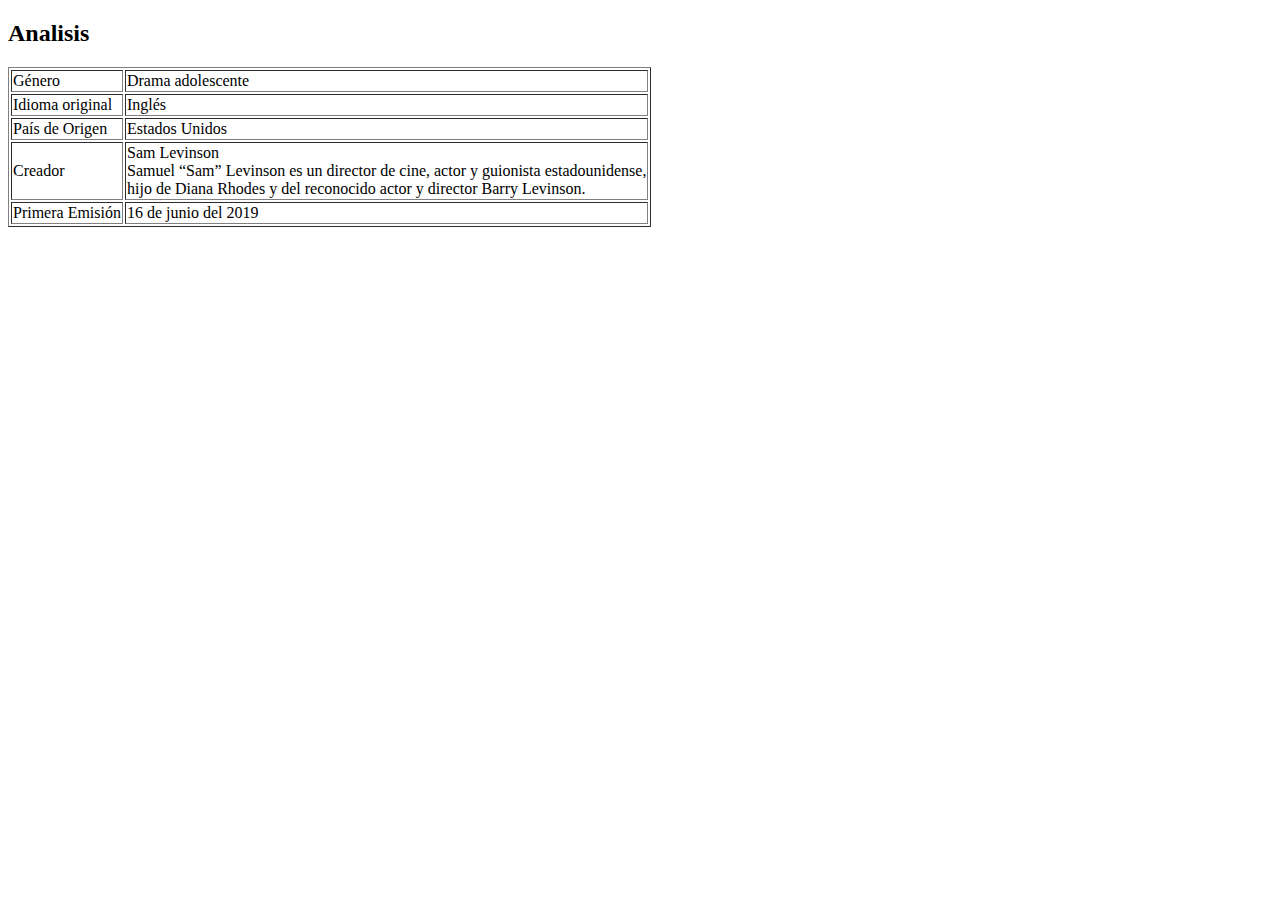
<file: Analisis.html>
<!DOCTYPE html>
<html>
    <head>
        <meta charset="UTF-8">
        <meta http-equiv="X-UA-Compatible" content="IE=edge">
        <meta name="viewport" content="width=device-width, initial-scale=1.0">
        <title>Euphoria</title>
        <link rel="stylesheet" href="https://cdnjs.cloudflare.com/ajax/libs/font-awesome/6.0.0/css/all.min.css">
        <link href="https://fonts.googleapis.com/css2?family=Oswald:wght@300&display=swap" rel="stylesheet">
    </head>
    <body>
        <h2>Analisis</h2>
        <table border="1">
            <tr>
                <td>Género</td>
                <td>Drama adolescente</td>
            </tr> 
            <tr>   
                <td>Idioma original</td>
                <td>Inglés</td>
            </tr>
            <tr>   
                <td>País de Origen</td>
                <td>Estados Unidos</td>
            </tr>   
            <tr>
                <td>Creador</td>
                <td>Sam Levinson</br>
                    Samuel “Sam” Levinson es un director de cine, actor y guionista estadounidense,</br> 
                    hijo de Diana Rhodes y del reconocido actor y director Barry Levinson.
                </td>
            </tr>    
                <td>Primera Emisión</td>
                <td>16 de junio del 2019</td>
            </tr>
            </table>

    </body>
</html>
</file>
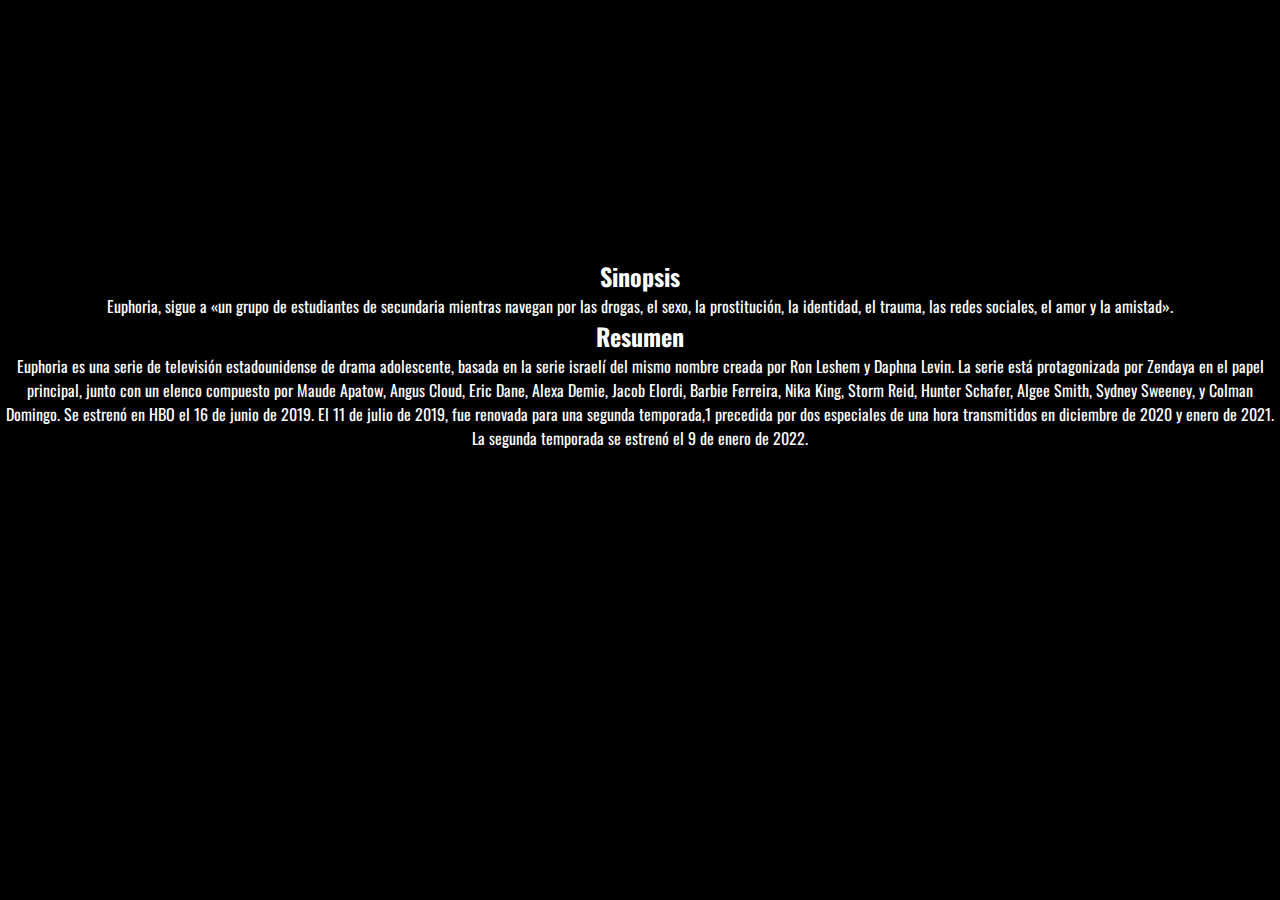
<file: Descripcion.html>
<!DOCTYPE html>
<html>
    <head>
        <meta charset="UTF-8">
        <meta http-equiv="X-UA-Compatible" content="IE=edge">
        <meta name="viewport" content="width=device-width, initial-scale=1.0">
        <title>Resumen</title>
        <link rel="stylesheet" href="style.css">
        <link rel="stylesheet" href="https://cdnjs.cloudflare.com/ajax/libs/font-awesome/6.0.0/css/all.min.css">
        <link href="https://fonts.googleapis.com/css2?family=Oswald:wght@300&display=swap" rel="stylesheet">
    </head>
    <body>
        <header class="banana">
        <img style="padding-left: 37%;" width="400" alt="imagen" src="imgenes/euphoria 4.jpg">
        <h2>Sinopsis</h2>
        <p>
            Euphoria, sigue a «un grupo de estudiantes de secundaria mientras navegan por las drogas, el sexo, la prostitución, la identidad, el trauma, las redes sociales, el amor y la amistad».
        </p>
        <h2>Resumen</h2>
        <p>
            Euphoria es una serie de televisión estadounidense de drama adolescente, basada en la serie israelí del mismo nombre creada por Ron Leshem y Daphna Levin.
             La serie está protagonizada por Zendaya en el papel principal, junto con un elenco compuesto por Maude Apatow, Angus Cloud, Eric Dane, Alexa Demie, Jacob Elordi, Barbie Ferreira, Nika King, Storm Reid, Hunter Schafer, Algee Smith, Sydney Sweeney, y Colman Domingo. 
             Se estrenó en HBO el 16 de junio de 2019. El 11 de julio de 2019, fue renovada para una segunda temporada,1​ precedida por dos especiales de una hora transmitidos en diciembre de 2020 y enero de 2021. La segunda temporada se estrenó el 9 de enero de 2022.
        </p>
        </header>
    </body>    
</html>
</file>
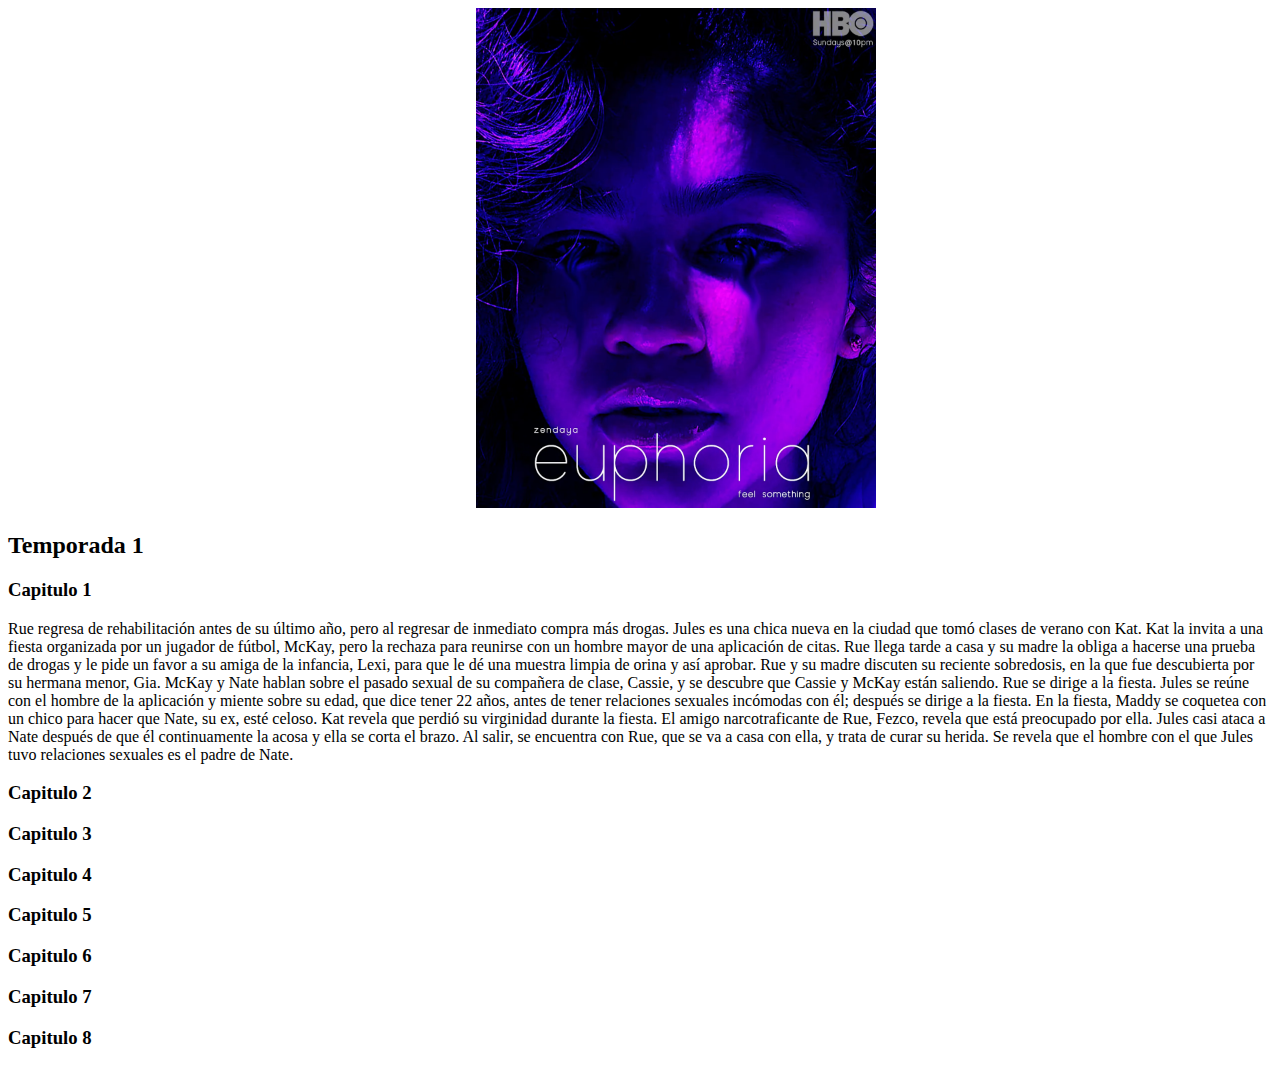
<file: Temporada 1.html>
<!DOCTYPE html>
<html>
    <head>
        <meta charset="UTF-8">
        <meta http-equiv="X-UA-Compatible" content="IE=edge">
        <meta name="viewport" content="width=device-width, initial-scale=1.0">
        <title>Euphoria</title>
        <link rel="stylesheet" href="https://cdnjs.cloudflare.com/ajax/libs/font-awesome/6.0.0/css/all.min.css">
        <link href="https://fonts.googleapis.com/css2?family=Oswald:wght@300&display=swap" rel="stylesheet">
    </head>
    <body>
        
        <img style="padding-left: 37%;" width="400" alt="imagen" src="imgenes/euphoria 3">
        <h2>Temporada 1</h2>
        <h3>Capitulo 1</h3>
        <p>
        Rue regresa de rehabilitación antes de su último año, pero al regresar de inmediato compra más drogas. Jules es una chica nueva en la ciudad que tomó clases de verano con Kat. Kat la invita a una fiesta organizada por un jugador de fútbol, McKay, pero la rechaza para reunirse con un hombre mayor de una aplicación de citas. Rue llega tarde a casa y su madre la obliga a hacerse una prueba de drogas y le pide un favor a su amiga de la infancia, Lexi, para que le dé una muestra limpia de orina y así aprobar. Rue y su madre discuten su reciente sobredosis, en la que fue descubierta por su hermana menor, Gia. McKay y Nate hablan sobre el pasado sexual de su compañera de clase, Cassie, y se descubre que Cassie y McKay están saliendo. Rue se dirige a la fiesta.
        Jules se reúne con el hombre de la aplicación y miente sobre su edad, que dice tener 22 años, antes de tener relaciones sexuales incómodas con él; después se dirige a la fiesta. En la fiesta, Maddy se coquetea con un chico para hacer que Nate, su ex, esté celoso. Kat revela que perdió su virginidad durante la fiesta. El amigo narcotraficante de Rue, Fezco, revela que está preocupado por ella. Jules casi ataca a Nate después de que él continuamente la acosa y ella se corta el brazo. Al salir, se encuentra con Rue, que se va a casa con ella, y trata de curar su herida. 
        Se revela que el hombre con el que Jules tuvo relaciones sexuales es el padre de Nate.
        </p>
        <h3>Capitulo 2</h3>
        <p></p>
        <h3>Capitulo 3</h3>
        <h3>Capitulo 4</h3>
        <h3>Capitulo 5</h3>
        <h3>Capitulo 6</h3>
        <h3>Capitulo 7</h3>
        <h3>Capitulo 8</h3>


    </body>    
</html>
</file>
<file: style.css>
*{
    box-sizing: border-box;
    margin: 0;
    padding: 0;
  }
  
  body {
    font-family: "Oswald", sans-serif;
    background-color: #000000;
    background-image: url("https://w0.peakpx.com/wallpaper/773/463/HD-wallpaper-neon-beautiful-black-love.jpg");
    color: #1e272e;
    color: #fff;
    font-size: 16px;
    
  }
  
  a {
    color: #ffffff;
    text-decoration: none;
  }
  
  ul {
    list-style: none;
  }
  
  .container {
    width: 90%;
    margin: auto;
  }
  
  /* Navigation */
  .nav-main {
    font-size: 17px;
    display: flex;
    justify-content: space-between;
    align-items: center;
    height: 60px;
    padding: 20px 0;
  }
  
  .nav-brand {
    width: 50px;
  }
  
  /* Navbar Left */
  .nav-main ul {
    display: flex;
  }
  
  .nav-main ul li {
    padding: 10px;
  }
  
  .nav-main ul li a {
    padding: 2px;
  }
  
  .nav-main ul li a:hover {
    border-bottom: 2px solid #fff;
  }
  
  .nav-main ul.nav-menu {
    flex: 1;
    margin-left: 20px;
  }
  
  hr {
    margin: 10px 0;
  }
  
  /* Responsive Button */
  .menu-btn {
    cursor: pointer;
    position: absolute;
    top: 15px;
    right: 30px;
    z-index: 2;
    display: none;
  }
  
  /* SHOWCASE */
  
  .btn {
    cursor: pointer;
    display: inline-block;
    border: 0;
    font-weight: bold;
    padding: 10px 20px;
    background: #262626;
    color: #fff;
    font-size: 15px;
    border: 1px solid #fff;
  }
  
  .btn:hover {
    opacity: 0.9;
  }
  
  .showcase {
    width: 100%;
    height: 550px;
    background: url("./imgenes/euphoria\ 2.webp") no-repeat center center/cover;
    display: flex;
    flex-direction: column;
    align-items: center;
    text-align: center;
    justify-content: flex-end;
    padding-bottom: 50px;
    margin-bottom: 20px;
    color: #fff;
  }
  .banana{
    width: 100%;
    height: 500px;
    display: flex;
    flex-direction: column;
    align-items: center;
    text-align: center;
    justify-content: flex-end;
    padding-bottom: 50px;
    margin-bottom: 20px;
    color: #fff;
  }
  
  .showcase h2,
  .showcase p {
    margin-bottom: 10px;
  }
  
  .showcase .btn {
    margin-top: 20px;
  }
  
  /* News Cards */
  .news-cards {
    display: grid;
    grid-template-columns: repeat(4, 1fr);
    gap: 25px;
    margin: 70px 0;
  }
  
  .news-cards img {
    width: 100%;
    height: 180px;
  }
  
  .news-cards h3 {
    font-size: 20px;
    margin: 10px 0;
  }
  
  .news-cards a {
    padding: 10px 0;
    color: #f2f2f2;
    text-transform: uppercase;
    display: inline-block;
    font-weight: bold;
  }
  
  /* CARDS BANNER ONE */
  .cards-banner-one {
    width: 100%;
    height: 350px;
    background: url("imgenes/gif1.gif");
    margin-bottom: 40px;
  }
  
  .cards-banner-one .content {
    width: 90%;
    padding: 20px 0 0 30px;
    color: #fff;
  }
  
  .cards-banner-one p,
  .cards-banner-two p {
    margin: 10px 0 20px 0;
  }
  
  /* CARDS BANNER TWO*/
  .cards-banner-two {
    width: 100%;
    height: 350px;
    background: url("./imgenes/gif2.gif") no-repeat center center/cover;
  }
  
  .cards-banner-two .content {
    width: 50%;
    padding: 100px 0 0 30px;
  }
  
  /* Follow */
  .social {
    margin: 50px;
  }
  .social p {
    text-align: center;
    font-size: 30px;
    margin-bottom: 20px;
  }
  .links {
    display: flex;
    align-items: center;
    justify-content: center;
  }
  
  .links a {
    margin: 0 30px;
  }
  
  .links a i {
    font-size: 3rem;
  }
  
  /* Links */
  .footer-links {
    background: #2f3640;
    color: #616161;
    font-size: 12px;
    padding: 35px 0;
  }
  
  .footer-container {
    display: grid;
    grid-template-columns: repeat(4, 1fr);
    gap: 10px;
    align-items: flex-start;
    justify-content: center;
  }
  
  .footer-container ul {
    margin: 0 auto;
  }
  
  .footer-links li {
    line-height: 2.8;
  }
  
  .footer {
    background: #2f3640;
    color: #616161;
    font-size: 12px;
    padding: 20px 0;
    text-align: center;
    font-size: 1rem;
    padding-bottom: 20px;
  }
  
  /* Mobil */
  @media (max-width: 700px) {
    .menu-btn {
      display: block;
    }
  
    .menu-btn:hover {
      opacity: 0.5;
    }
  
    .nav-main ul.nav-menu {
      display: block;
      position: absolute;
      top: 0;
      left: 0;
      background: #2f3640;
      width: 50%;
      height: 100%;
      border-right: #ccc 1px solid;
      opacity: 0.9;
      padding: 30px;
      transform: translateX(-500px);
      transition: transform 0.5s ease-in-out;
    }
  
    .nav-main ul.nav-menu li {
      padding: 20px;
      border-bottom: #ccc solid 1px;
      font-size: 14px;
    }
    .nav-main ul.nav-menu li:last-child {
      border-bottom: 0;
    }
  
    .nav-main ul.nav-menu.show {
      transform: translateX(-20px);
    }
  
    .nav-main ul.nav-menu-right {
      margin-right: 50px;
    }
  
    .news-cards {
      grid-template-columns: repeat(2, 1fr);
    }
  
    .cards-banner-one .content,
    .cards-banner-two .content {
      width: 80%;
    }
  
    .footer-links .footer-container {
      grid-template-columns: repeat(2, 1fr);
    }
  }
  
  @media (max-width: 500px) {
    .news-cards {
      grid-template-columns: 1fr;
    }
  
    .cards-banner-one .content,
    .cards-banner-two .content {
      width: 100%;
      padding: 60px 20px;
    }
    .footer-links .footer-container {
      grid-template-columns: 1fr;
    }
  
    .footer-links .footer-container ul {
      text-align: center;
    }
  }
</file>
